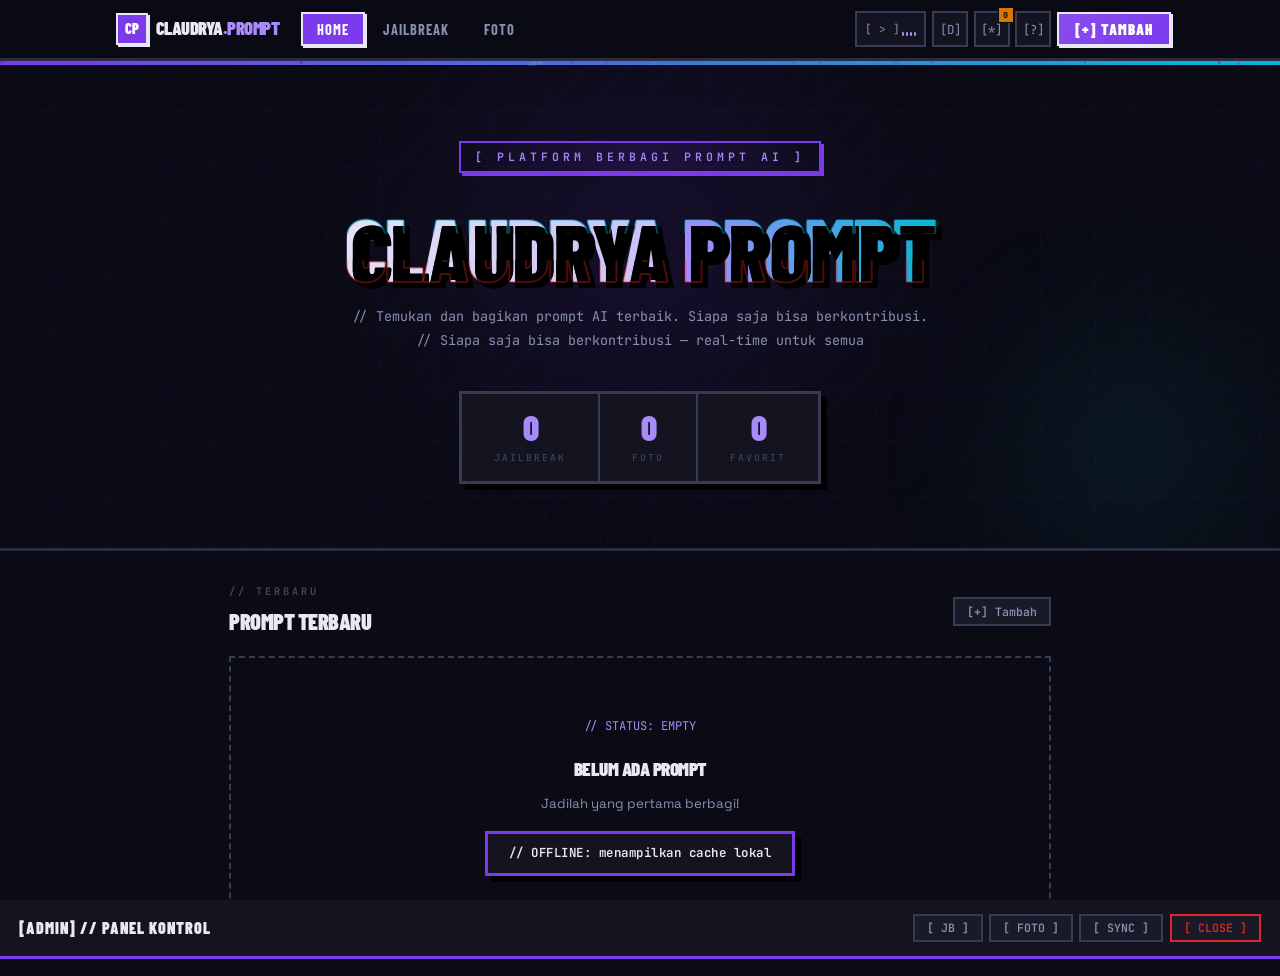
<file: index.html>
<!DOCTYPE html>
<html lang="id">
<head>
<meta charset="UTF-8"/>
<meta name="viewport" content="width=device-width,initial-scale=1.0"/>
<title>Claudrya Prompt Hub</title>
<link rel="preconnect" href="https://fonts.googleapis.com"/>
<link rel="preconnect" href="https://fonts.gstatic.com" crossorigin/>
<link href="https://fonts.googleapis.com/css2?family=Barlow+Condensed:wght@700;900&family=Space+Grotesk:wght@400;500;600;700&family=JetBrains+Mono:wght@400;600&display=swap" rel="stylesheet"/>
<link rel="stylesheet" href="style.css"/>
</head>
<body>

<!-- AUDIO -->
<audio id="audioBg" preload="auto"></audio>

<div id="app">

<!-- NAV -->
<nav class="nav" id="mainNav">
  <div class="nav-in">
    <div class="nav-logo" id="navLogo">
      <div class="logo-box" id="logoBox">CP</div>
      <div class="logo-text" id="logoText">Claudrya<span>.Prompt</span></div>
    </div>
    <div class="nav-tabs">
      <button class="ntab on" onclick="gp('home')">Home</button>
      <button class="ntab" onclick="gp('jb')">Jailbreak</button>
      <button class="ntab" onclick="gp('foto')">Foto</button>
    </div>
    <div class="nav-r">
      <button class="nbtn audio-nbtn" id="audioBtnNav" onclick="toggleBgAudio()" title="Toggle Audio">
        <span class="audio-ico" id="audioIcoNav">[ > ]</span>
        <div class="a-bars stopped" id="aBarsNav">
          <div class="a-bar"></div><div class="a-bar"></div>
          <div class="a-bar"></div><div class="a-bar"></div>
        </div>
      </button>
      <button class="nbtn" onclick="toggleTheme()" id="tBtn" title="Theme">[D]</button>
      <button class="nbtn" onclick="gp('fav')" title="Favorit">
        [*]<span class="nbadge" id="fBadge">0</span>
      </button>
      <button class="nbtn" onclick="openSrch()" title="Cari">[?]</button>
      <button class="nav-add" onclick="openAdd()">[+] Tambah</button>
      <button class="hbg" id="hbg" onclick="toggleMob()">
        <span></span><span></span><span></span>
      </button>
    </div>
  </div>
</nav>

<!-- MOB -->
<div class="mob-ov" id="mobOv" onclick="closeMob()"></div>
<div class="nav-mob" id="navMob">
  <button class="nm-btn on" onclick="gp('home');closeMob()">> Home</button>
  <button class="nm-btn" onclick="gp('jb');closeMob()">> Jailbreak</button>
  <button class="nm-btn" onclick="gp('foto');closeMob()">> Foto</button>
  <button class="nm-btn" onclick="gp('fav');closeMob()">> Favorit</button>
  <button class="nm-btn" onclick="toggleBgAudio();closeMob()">> [AUDIO]</button>
  <button class="nm-add" onclick="openAdd();closeMob()">[+] Tambah Prompt</button>
</div>

<!-- SEARCH -->
<div class="srch-bar" id="srchBar" style="display:none">
  <div class="srch-in">
    <span>[?]</span>
    <input id="srchInp" placeholder="// cari prompt..." oninput="doSrch(this.value)"/>
    <button onclick="closeSrch()">[X]</button>
  </div>
</div>

<!-- SYNC BAR -->
<div class="sync-bar" id="syncBar">// CONNECTING...</div>

<!-- HOME -->
<div class="page on" id="pgHome">
  <div class="h-hero" id="heroSection">
    <div class="h-hero-grid"></div>
    <div class="h-hero-bar"></div>
    <div class="h-hero-orb"></div>
    <div class="h-hero-orb2"></div>
    <div class="h-scan-wrap"><div class="h-scan-line"></div></div>
    <div class="h-in">
      <div class="h-eyebrow reveal-down" id="hEyebrow">[ PLATFORM BERBAGI PROMPT AI ]</div>
      <h1 class="h-title reveal-up" id="hTitle" data-text="CLAUDRYA PROMPT">CLAUDRYA <span>PROMPT</span></h1>
      <p class="h-sub reveal-up" id="hSub" style="animation-delay:.15s">// Temukan dan bagikan prompt AI terbaik &mdash; siapa saja bisa berkontribusi</p>
      <div class="h-stats reveal-up" style="animation-delay:.25s">
        <div class="hst"><strong id="cntJb">0</strong><span>Jailbreak</span></div>
        <div class="hst"><strong id="cntFt">0</strong><span>Foto</span></div>
        <div class="hst"><strong id="cntFv">0</strong><span>Favorit</span></div>
      </div>
    </div>
    <div class="h-particles" id="hParticles"></div>
  </div>
  <div class="sec" style="padding-top:2rem">
    <div class="sec-hd">
      <div>
        <div class="sec-eyebrow">// Terbaru</div>
        <div class="sec-title">Prompt Terbaru</div>
      </div>
      <button class="btn-sm" onclick="openAdd()">[+] Tambah</button>
    </div>
    <div class="plist" id="homeList"></div>
  </div>
</div>

<!-- JAILBREAK -->
<div class="page" id="pgJb">
  <div class="ph">
    <div class="ph-bar"></div>
    <div class="ph-in">
      <div class="ph-tag reveal-down">// Jailbreak Collection</div>
      <h1 class="reveal-up">Prompt <em>Jailbreak</em></h1>
      <p class="reveal-up" style="animation-delay:.1s">Unlock potensi penuh AI. Siapa saja bisa berbagi &mdash; semua orang bisa lihat real-time.</p>
      <div class="ph-bot reveal-up" style="animation-delay:.2s">
        <div class="ph-cnt" id="jbTotal">// 0 Prompt</div>
        <button class="ph-add" onclick="openAdd('jb')">[+] Tambah Prompt</button>
      </div>
    </div>
    <div class="ph-mini-cards">
      <div class="ph-mc" onclick="openAdd('jb')">
        <div class="ph-mc-num">01</div>
        <div class="ph-mc-l">// Submit</div>
        <div class="ph-mc-t">Bagikan Promptmu</div>
        <div class="ph-mc-arrow">[+]</div>
      </div>
      <div class="ph-mc" onclick="gp('foto')">
        <div class="ph-mc-num">02</div>
        <div class="ph-mc-l">// Gallery</div>
        <div class="ph-mc-t">Lihat Prompt Foto</div>
        <div class="ph-mc-arrow">--></div>
      </div>
    </div>
  </div>
  <div class="pbody">
    <div class="f-row">
      <div class="f-pills" id="jbPills"><button class="fpill on" onclick="fJb('semua',this)">ALL <span class="fc" id="jbAllN">0</span></button></div>
      <select class="srt-sel" onchange="sJb(this.value)">
        <option value="baru">// Terbaru</option>
        <option value="pop">// Terpopuler</option>
        <option value="az">// A-Z</option>
      </select>
    </div>
    <div class="psrch"><span>[?]</span><input id="jbSI" placeholder="// cari jailbreak..." oninput="qJb(this.value)"/></div>
    <div class="rmeta"><span class="rcnt" id="jbInfo">// 0 prompt</span></div>
    <div class="plist" id="jbList"></div>
    <div class="empty" id="jbEmpty" style="display:none">
      <div class="empty-code"><span>// STATUS: 404</span><br/><span>// MSG: "no jailbreak prompts"</span></div>
      <div class="empty-ttl">Belum Ada Prompt</div>
      <p>Jadilah yang pertama berbagi!</p>
      <button class="empty-add" onclick="openAdd('jb')">[+] Tambah Sekarang</button>
    </div>
  </div>
</div>

<!-- FOTO -->
<div class="page" id="pgFoto">
  <div class="ph">
    <div class="ph-bar" style="background:var(--acc)"></div>
    <div class="ph-in">
      <div class="ph-tag reveal-down" style="border-color:var(--acc);color:var(--acc);box-shadow:2px 2px 0 var(--acc)">// Foto Collection</div>
      <h1 class="reveal-up">Prompt <em style="color:var(--acc)">Foto</em></h1>
      <p class="reveal-up" style="animation-delay:.1s">Hasilkan gambar AI memukau. Bagikan promptmu!</p>
      <div class="ph-bot reveal-up" style="animation-delay:.2s">
        <div class="ph-cnt" id="ftTotal">// 0 Prompt</div>
        <button class="ph-add" onclick="openAdd('foto')">[+] Tambah Prompt</button>
      </div>
    </div>
    <div class="ph-mini-cards">
      <div class="ph-mc" onclick="openAdd('foto')">
        <div class="ph-mc-num">01</div>
        <div class="ph-mc-l">// Upload</div>
        <div class="ph-mc-t">Bagikan Prompt Foto</div>
        <div class="ph-mc-arrow">[+]</div>
      </div>
      <div class="ph-mc" onclick="gp('jb')">
        <div class="ph-mc-num">02</div>
        <div class="ph-mc-l">// Jailbreak</div>
        <div class="ph-mc-t">Lihat Prompt JB</div>
        <div class="ph-mc-arrow">--></div>
      </div>
    </div>
  </div>
  <div class="pbody">
    <div class="f-row">
      <div class="f-pills" id="ftPills"><button class="fpill on" onclick="fFt('semua',this)">ALL <span class="fc" id="ftAllN">0</span></button></div>
      <select class="srt-sel" onchange="sFt(this.value)">
        <option value="baru">// Terbaru</option>
        <option value="pop">// Terpopuler</option>
        <option value="az">// A-Z</option>
      </select>
    </div>
    <div class="psrch"><span>[?]</span><input id="ftSI" placeholder="// cari foto..." oninput="qFt(this.value)"/></div>
    <div class="rmeta"><span class="rcnt" id="ftInfo">// 0 prompt</span></div>
    <div class="fgrid" id="ftGrid"></div>
    <div class="empty" id="ftEmpty" style="display:none">
      <div class="empty-code"><span>// STATUS: 404</span><br/><span>// MSG: "no foto prompts"</span></div>
      <div class="empty-ttl">Belum Ada Foto</div>
      <p>Bagikan prompt foto terbaikmu!</p>
      <button class="empty-add" onclick="openAdd('foto')">[+] Tambah Sekarang</button>
    </div>
  </div>
</div>

<!-- FAVORIT -->
<div class="page" id="pgFav">
  <div class="ph">
    <div class="ph-bar" style="background:var(--gold)"></div>
    <div class="ph-in">
      <div class="ph-tag reveal-down" style="border-color:var(--gold);color:var(--gold);box-shadow:2px 2px 0 var(--gold)">// Favorit</div>
      <h1 class="reveal-up">Koleksi <em style="color:var(--gold)">Favorit</em></h1>
      <p class="reveal-up" style="animation-delay:.1s">Prompt yang kamu simpan (tersimpan lokal di browser kamu).</p>
    </div>
  </div>
  <div class="pbody">
    <div class="plist" id="favList"></div>
    <div class="empty" id="favEmpty" style="display:none">
      <div class="empty-code"><span>// STATUS: EMPTY</span><br/><span>// MSG: "no favorites"</span></div>
      <div class="empty-ttl">Belum Ada Favorit</div>
      <p>Tekan [*] di prompt untuk menyimpan.</p>
    </div>
  </div>
</div>

<!-- SEARCH -->
<div class="page" id="pgSearch">
  <div class="pbody" style="padding-top:1.2rem">
    <div class="rcnt" id="srInfo" style="margin-bottom:.9rem">// ketik untuk mencari...</div>
    <div class="plist" id="srList"></div>
    <div class="empty" id="srEmpty" style="display:none">
      <div class="empty-code"><span>// NO_RESULTS</span></div>
      <div class="empty-ttl">Tidak Ditemukan</div>
    </div>
  </div>
</div>

</div><!-- /app -->

<!-- MODAL: TAMBAH PROMPT -->
<div class="modal" id="mAdd" onclick="if(event.target===this)cm('mAdd')">
  <div class="mbox">
    <button class="mc" onclick="cm('mAdd')">[X]</button>
    <div class="m-ttl">[+] Tambah Prompt</div>
    <p class="m-sub">// Siapa saja bisa berbagi &mdash; langsung real-time ke semua orang</p>
    <div class="type-tabs">
      <button class="type-tab on" id="typJb" onclick="swType('jb')">[ Jailbreak ]</button>
      <button class="type-tab" id="typFt" onclick="swType('foto')">[ Foto ]</button>
    </div>
    <div class="fw">
      <div class="fg"><label>Nama Kamu (opsional)</label><input id="addNm" placeholder="// nama atau username..."/></div>
      <div class="fg"><label>Judul Prompt *</label><input id="addTi" placeholder="// nama prompt..."/></div>
      <div class="fg"><label>Deskripsi</label><input id="addDe" placeholder="// jelaskan kegunaan..."/></div>
      <div class="fg"><label>Tag AI (pisah koma) *</label><input id="addAt" placeholder="// ChatGPT, Claude, DeepSeek..."/></div>
      <div class="fg"><label>Kategori</label><input id="addCa" placeholder="// Roleplay, Coding, Realistic..."/></div>
      <div id="addFOnly">
        <div class="fg">
          <label>URL Gambar (paste link gambar)</label>
          <input id="addIU" placeholder="// https://i.imgur.com/xxx.jpg" oninput="pvU(this.value)"/>
          <div class="img-pv" id="addPv" style="margin-top:.5rem">// preview gambar muncul di sini</div>
        </div>
      </div>
      <div class="fg">
        <label>Label</label>
        <div class="chk-row">
          <label class="chk"><input type="checkbox" id="addLn"/> [NEW] Baru</label>
          <label class="chk"><input type="checkbox" id="addLh"/> [HOT] Populer</label>
        </div>
      </div>
      <div class="fg"><label>Isi Prompt *</label><textarea id="addCo" rows="7" placeholder="// tempel teks prompt lengkap di sini..."></textarea></div>
    </div>
    <div class="err-bx" id="addErr" style="display:none"></div>
    <div class="ok-bx" id="addOk">// OK: prompt berhasil dibagikan ke semua orang!</div>
    <div class="mact-row">
      <button class="btn-g" onclick="cm('mAdd')">[ESC] Batal</button>
      <button class="btn-p" id="addBtn" onclick="doAdd()">[SEND] Kirim</button>
    </div>
  </div>
</div>

<!-- MODAL: DETAIL JB -->
<div class="modal" id="mDet" onclick="if(event.target===this)cm('mDet')">
  <div class="mbox">
    <button class="mc" onclick="cm('mDet')">[X]</button>
    <div class="m-hd" id="mDetHd"></div>
    <div class="m-tabs">
      <button class="mtb on" id="mtb1" onclick="swDet('p')">// Prompt</button>
      <button class="mtb" id="mtb2" onclick="swDet('i')">// Info</button>
    </div>
    <div class="m-body">
      <div id="tabP"><div class="ptw"><pre class="ptxt" id="detTxt"></pre></div></div>
      <div id="tabI" style="display:none"><div class="m-info"><table id="detTbl"></table></div></div>
    </div>
    <div class="m-acts">
      <button class="ma ma-cp" id="btnCp" onclick="doCp()">[CP] Salin</button>
      <button class="ma ma-dl" onclick="doDl()">[DL] Unduh</button>
      <button class="ma ma-sh" onclick="doSh()">[SH] Bagikan</button>
      <button class="ma ma-fv" id="btnFv" onclick="doFv()">[*] Simpan</button>
    </div>
  </div>
</div>

<!-- MODAL: DETAIL FOTO -->
<div class="modal" id="mFoto" onclick="if(event.target===this)cm('mFoto')">
  <div class="mbox mbox-ft">
    <button class="mc" onclick="cm('mFoto')">[X]</button>
    <div class="fd-img" id="fdImg">// no image</div>
    <div class="m-hd" id="mFotoHd"></div>
    <div class="m-body"><div class="ptw"><pre class="ptxt" id="fotoTxt"></pre></div></div>
    <div class="m-acts">
      <button class="ma ma-cp" onclick="doCpFoto()">[CP] Salin</button>
      <button class="ma ma-dl" onclick="doDlFoto()">[DL] Unduh</button>
      <button class="ma ma-sh" onclick="doShFoto()">[SH] Bagikan</button>
      <button class="ma ma-fv" id="fvFoto" onclick="doFvFoto()">[*] Simpan</button>
    </div>
  </div>
</div>

<!-- MODAL: ADMIN LOGIN -->
<div class="modal" id="mAdL" onclick="if(event.target===this)cm('mAdL')">
  <div class="mbox mbox-sm">
    <button class="mc" onclick="cm('mAdL')">[X]</button>
    <div style="text-align:center;padding:1.3rem 1.2rem .7rem">
      <div style="font-family:var(--cond);font-size:3rem;font-weight:900;color:var(--p2);line-height:1">[ADMIN]</div>
      <div style="font-family:var(--cond);font-size:1rem;font-weight:900;text-transform:uppercase;letter-spacing:1px;margin-top:.4rem">Admin Panel</div>
      <div style="font-family:var(--mono);font-size:.72rem;color:var(--txt2);margin-top:.3rem">// masukkan password admin</div>
    </div>
    <div class="fw" style="padding:0 1.2rem .2rem">
      <div class="fg"><label>Password</label>
        <input type="password" id="adPw" placeholder="// password..." onkeydown="if(event.key==='Enter')chkAd()"/>
      </div>
    </div>
    <div class="err-bx" id="adErr" style="display:none;margin:.2rem 1.2rem .65rem">// ERROR: password salah</div>
    <div class="mact-row">
      <button class="btn-g" onclick="cm('mAdL')">[ESC] Batal</button>
      <button class="btn-p" onclick="chkAd()">[OK] Masuk</button>
    </div>
  </div>
</div>

<!-- ADMIN PANEL -->
<div class="admin" id="adminPanel">
  <div class="ad-hd">
    <h2>[ADMIN] // Panel Kontrol</h2>
    <div style="display:flex;gap:.4rem">
      <button class="btn-sm" onclick="adTab('jb')">[ JB ]</button>
      <button class="btn-sm" onclick="adTab('ft')">[ FOTO ]</button>
      <button class="btn-sm" onclick="syncNow()">[ SYNC ]</button>
      <button class="btn-sm r" onclick="closeAdmin()">[ CLOSE ]</button>
    </div>
  </div>
  <div class="ad-body">
    <div class="ad-tab on" id="adJb">
      <div class="ad-sec">// Prompt Jailbreak — TOTAL: <span id="jbAdCnt">0</span></div>
      <div id="jbAdList"></div>
    </div>
    <div class="ad-tab" id="adFt">
      <div class="ad-sec">// Prompt Foto — TOTAL: <span id="ftAdCnt">0</span></div>
      <div id="ftAdList"></div>
    </div>
  </div>
</div>

<!-- TOAST -->
<div class="toast" id="toast"><span id="toastT"></span></div>

<script src="config.js"></script>
<script src="app.js"></script>
</body>
</html>
</file>
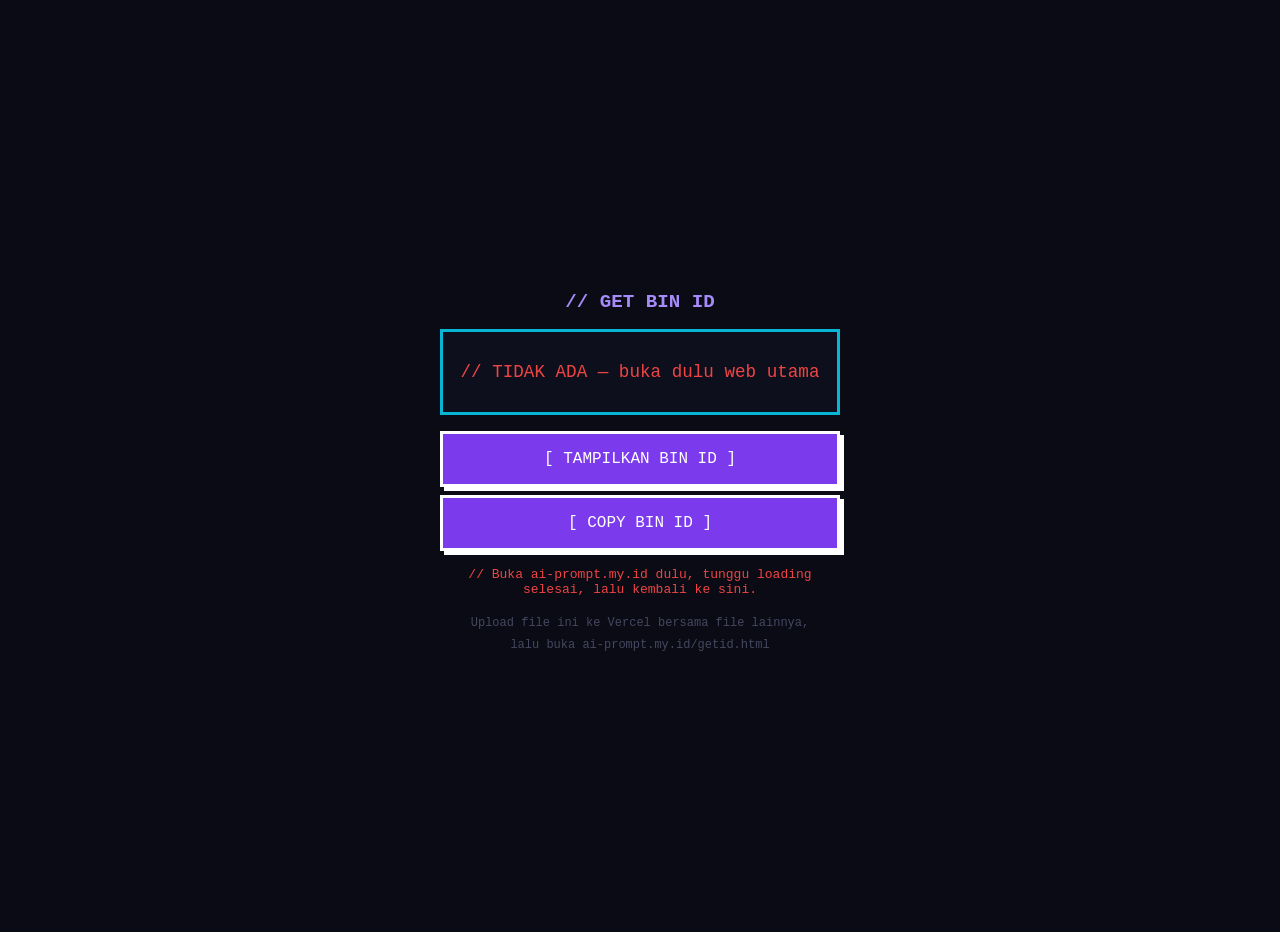
<file: getid.html>
<!DOCTYPE html>
<html>
<head>
<meta charset="UTF-8"/>
<meta name="viewport" content="width=device-width,initial-scale=1"/>
<title>Get Bin ID</title>
<style>
body{font-family:monospace;background:#0a0b14;color:#e8e9f5;display:flex;align-items:center;justify-content:center;min-height:100vh;margin:0;padding:1rem;text-align:center;}
.box{max-width:400px;width:100%;}
h2{color:#a78bfa;font-size:1.2rem;margin-bottom:1rem;}
.id{font-size:1.1rem;color:#06b6d4;padding:1rem;background:#0e0f1c;border:3px solid #06b6d4;margin:1rem 0;word-break:break-all;min-height:3rem;display:flex;align-items:center;justify-content:center;}
.btn{width:100%;padding:1rem;background:#7c3aed;color:#fff;border:3px solid #fff;font-family:monospace;font-size:1rem;cursor:pointer;margin-bottom:.5rem;box-shadow:4px 4px 0 #fff;}
.btn:active{transform:translate(2px,2px);box-shadow:2px 2px 0 #fff;}
.note{font-size:.75rem;color:#454860;margin-top:1rem;line-height:1.8;}
.ok{color:#059669;margin:.5rem 0;}
.err{color:#ef4444;margin:.5rem 0;}
</style>
</head>
<body>
<div class="box">
  <h2>// GET BIN ID</h2>
  <div class="id" id="idBox">// tap tombol di bawah</div>
  <button class="btn" onclick="getId()">[ TAMPILKAN BIN ID ]</button>
  <button class="btn" onclick="copyIt()">[ COPY BIN ID ]</button>
  <div id="msg"></div>
  <div class="note">
    Upload file ini ke Vercel bersama file lainnya,<br/>
    lalu buka ai-prompt.my.id/getid.html
  </div>
</div>
<script>
let id = '';
function getId() {
  id = localStorage.getItem('cp_bin_id') || '';
  const box = document.getElementById('idBox');
  const msg = document.getElementById('msg');
  if (id) {
    box.textContent = id;
    box.style.color = '#06b6d4';
    msg.innerHTML = '<div class="ok">// Ditemukan! Copy ID di atas.</div>';
  } else {
    box.textContent = '// TIDAK ADA — buka dulu web utama';
    box.style.color = '#ef4444';
    msg.innerHTML = '<div class="err">// Buka ai-prompt.my.id dulu, tunggu loading selesai, lalu kembali ke sini.</div>';
  }
}
function copyIt() {
  if (!id) { getId(); return; }
  if (navigator.clipboard) {
    navigator.clipboard.writeText(id).then(() => {
      document.getElementById('msg').innerHTML = '<div class="ok">// TERSALIN! Kirim ke Claude.</div>';
    });
  } else {
    const t = document.createElement('textarea');
    t.value = id; document.body.appendChild(t); t.select();
    document.execCommand('copy'); document.body.removeChild(t);
    document.getElementById('msg').innerHTML = '<div class="ok">// TERSALIN!</div>';
  }
}
/* Auto tampil saat load */
window.onload = getId;
</script>
</body>
</html>
</file>
<file: style.css>
/* ============================================================
   CLAUDRYA PROMPT HUB — style.css
   MANGA BRUTALIST — NO EMOJI — FULL ANIMATION
   ============================================================ */
@import url('https://fonts.googleapis.com/css2?family=Barlow+Condensed:wght@700;900&family=Space+Grotesk:wght@400;500;600;700&family=JetBrains+Mono:wght@400;600&display=swap');

/* ── TOKENS ── */
:root {
  --bg:#0a0b14; --bg2:#0e0f1c; --sur:#13141f; --sur2:#191a28; --sur3:#1e2030;
  --brd:#2a2c42; --brd2:#383a56;
  --txt:#e8e9f5; --txt2:#8890b0; --txt3:#454860;
  --p:#5b21b6; --p2:#7c3aed; --p3:#a78bfa; --p4:#1e1040;
  --acc:#06b6d4; --grn:#059669; --red:#dc2626; --gold:#d97706;
  --sh:6px 6px 0 #000; --sh2:4px 4px 0 rgba(92,33,182,.6);
  --mono:'JetBrains Mono',monospace;
  --cond:'Barlow Condensed',sans-serif;
  --body:'Space Grotesk',sans-serif;
  --ease:cubic-bezier(.25,.46,.45,.94);
  --sp:cubic-bezier(.34,1.56,.64,1);
}
[data-theme="light"] {
  --bg:#f0f0e8; --bg2:#e8e8de; --sur:#fff; --sur2:#f5f5ee; --sur3:#ebebdf;
  --brd:#c0c0d0; --brd2:#a0a0c0;
  --txt:#0a0a14; --txt2:#3a3a5a; --txt3:#8888a8;
  --p:#4c1d95; --p2:#6d28d9; --p3:#7c3aed; --p4:#ede9fe;
  --sh:5px 5px 0 #0a0a14; --sh2:4px 4px 0 rgba(76,29,149,.5);
}

/* ── RESET ── */
*,*::before,*::after { margin:0; padding:0; box-sizing:border-box; }
html,body { width:100%; overflow-x:hidden; scroll-behavior:smooth; }
body { font-family:var(--body); background:var(--bg); color:var(--txt); line-height:1.6; -webkit-font-smoothing:antialiased; }
button { font-family:inherit; cursor:pointer; border:none; background:none; }
input,textarea,select { font-family:inherit; }
::-webkit-scrollbar { width:4px; }
::-webkit-scrollbar-track { background:var(--bg); }
::-webkit-scrollbar-thumb { background:var(--p2); }

/* ================================================================
   BLUR REVEAL ANIMASI — masuk dari blur ke jelas
   ================================================================ */
.reveal-down {
  opacity:0; filter:blur(12px); transform:translateY(-20px);
  animation:revealDown .7s var(--ease) forwards;
}
.reveal-up {
  opacity:0; filter:blur(12px); transform:translateY(20px);
  animation:revealUp .7s var(--ease) forwards;
}
@keyframes revealDown {
  to { opacity:1; filter:blur(0); transform:none; }
}
@keyframes revealUp {
  to { opacity:1; filter:blur(0); transform:none; }
}

/* ── SYNC BAR ── */
.sync-bar {
  position:fixed; top:58px; left:0; right:0; z-index:300;
  background:var(--p2); color:#fff; border-bottom:2px solid #fff;
  padding:.38rem 1rem; text-align:center;
  font-family:var(--mono); font-size:.7rem; letter-spacing:2px;
  display:none;
}
.sync-bar.show { display:block; animation:syncFade .3s ease; }
@keyframes syncFade { from{opacity:0;transform:translateY(-100%);} to{opacity:1;transform:none;} }

/* ── NAV ── */
.nav {
  position:sticky; top:0; z-index:500;
  background:rgba(10,11,20,.92);
  backdrop-filter:blur(20px); -webkit-backdrop-filter:blur(20px);
  border-bottom:3px solid var(--brd);
  animation:navGlow 5s ease-in-out infinite;
}
@keyframes navGlow {
  0%,100% { box-shadow:0 3px 0 var(--p2); }
  50%     { box-shadow:0 3px 16px rgba(124,58,237,.5), 0 3px 0 var(--p2); }
}
.nav-in { max-width:1100px; margin:0 auto; display:flex; align-items:center; height:58px; padding:0 1.2rem; gap:.5rem; }
.nav-logo { display:flex; align-items:center; gap:.5rem; flex-shrink:0; cursor:pointer; padding:.25rem .4rem; transition:background .2s; border-radius:2px; }
.nav-logo:hover { background:var(--sur); }
.logo-box {
  width:32px; height:32px; background:var(--p2); color:#fff;
  font-family:var(--cond); font-size:.9rem; font-weight:900;
  display:flex; align-items:center; justify-content:center;
  border:2px solid var(--txt); box-shadow:2px 2px 0 var(--txt);
  animation:logoPop 5s ease-in-out infinite;
}
@keyframes logoPop {
  0%,100% { box-shadow:2px 2px 0 var(--txt); }
  50%     { box-shadow:4px 4px 0 var(--p3), 0 0 16px rgba(124,58,237,.5); }
}
.logo-text { font-family:var(--cond); font-size:1.15rem; font-weight:900; letter-spacing:-.5px; color:var(--txt); text-transform:uppercase; }
.logo-text span { color:var(--p3); }
.nav-tabs { display:flex; gap:.2rem; margin-left:.5rem; }
.ntab {
  padding:.38rem .85rem; font-family:var(--cond); font-size:.9rem; font-weight:700;
  color:var(--txt2); text-transform:uppercase; letter-spacing:1px;
  border:2px solid transparent; transition:all .18s;
}
.ntab:hover { border-color:var(--brd2); color:var(--txt); background:var(--sur); }
.ntab.on { background:var(--p2); color:#fff; border-color:var(--txt); box-shadow:2px 2px 0 var(--txt); }
.nav-r { display:flex; align-items:center; gap:.35rem; margin-left:auto; }
.nbtn {
  width:36px; height:36px; border:2px solid var(--brd2); background:var(--sur);
  color:var(--txt2); font-size:.78rem; font-family:var(--mono);
  display:flex; align-items:center; justify-content:center;
  transition:all .18s; position:relative;
}
.nbtn:hover { border-color:var(--p2); color:var(--p3); background:var(--sur2); box-shadow:2px 2px 0 var(--p2); transform:translate(-1px,-1px); }
.nbadge {
  position:absolute; top:-6px; right:-6px;
  background:var(--gold); color:#000;
  font-family:var(--mono); font-size:.52rem; font-weight:700;
  width:16px; height:16px;
  display:flex; align-items:center; justify-content:center;
  border:1.5px solid var(--bg);
}

/* Audio button */
.audio-nbtn { gap:2px; width:auto; padding:0 .5rem; min-width:36px; }
.audio-ico { font-size:.7rem; white-space:nowrap; }
.a-bars { display:flex; align-items:flex-end; gap:2px; height:14px; }
.a-bar { width:2px; background:var(--p3); border-radius:1px; animation:aBarAnim .6s ease-in-out infinite alternate; }
.a-bar:nth-child(1) { height:5px;  animation-delay:0s; }
.a-bar:nth-child(2) { height:11px; animation-delay:.1s; }
.a-bar:nth-child(3) { height:7px;  animation-delay:.2s; }
.a-bar:nth-child(4) { height:13px; animation-delay:.05s; }
@keyframes aBarAnim { to { height:2px; } }
.a-bars.stopped .a-bar { animation-play-state:paused; height:4px; }

.nav-add {
  display:flex; align-items:center; gap:.4rem; padding:.4rem 1rem;
  font-family:var(--cond); font-size:.95rem; font-weight:900;
  letter-spacing:1px; text-transform:uppercase;
  background:var(--p2); color:#fff; border:2px solid var(--txt); box-shadow:2px 2px 0 var(--txt);
  transition:transform .15s, box-shadow .15s; position:relative; overflow:hidden;
}
.nav-add::after { content:''; position:absolute; inset:0; background:linear-gradient(135deg,rgba(255,255,255,.1),transparent); pointer-events:none; }
.nav-add:hover { transform:translate(-2px,-2px); box-shadow:4px 4px 0 var(--txt); }
.nav-add:active { transform:translate(1px,1px); box-shadow:1px 1px 0 var(--txt); }
.hbg { display:none; width:36px; height:36px; border:2px solid var(--brd2); background:var(--sur); flex-direction:column; gap:5px; align-items:center; justify-content:center; }
.hbg span { display:block; width:16px; height:2px; background:var(--txt); transition:all .3s; }
.hbg.on span:nth-child(1) { transform:translateY(7px) rotate(45deg); }
.hbg.on span:nth-child(2) { opacity:0; }
.hbg.on span:nth-child(3) { transform:translateY(-7px) rotate(-45deg); }
.mob-ov { display:none; position:fixed; inset:0; z-index:499; background:rgba(0,0,0,.75); backdrop-filter:blur(4px); }
.mob-ov.on { display:block; }
.nav-mob { position:fixed; top:0; right:0; bottom:0; width:68vw; max-width:260px; background:var(--sur); border-left:3px solid var(--p2); display:flex; flex-direction:column; padding:3.5rem 0 1.5rem; transform:translateX(110%); transition:transform .35s var(--ease); z-index:501; }
.nav-mob.on { transform:translateX(0); }
.nm-btn { display:flex; align-items:center; gap:.5rem; padding:.85rem 1.3rem; font-family:var(--cond); font-size:1rem; font-weight:700; color:var(--txt2); text-transform:uppercase; letter-spacing:1px; border-bottom:2px solid var(--brd); background:none; text-align:left; width:100%; transition:all .18s; }
.nm-btn:hover,.nm-btn.on { color:var(--p3); background:rgba(124,58,237,.08); border-left:3px solid var(--p2); }
.nm-add { margin:1rem 1rem 0; padding:.75rem 1rem; font-family:var(--cond); font-size:1rem; font-weight:900; letter-spacing:1px; text-transform:uppercase; background:var(--p2); color:#fff; border:2px solid var(--txt); box-shadow:3px 3px 0 var(--txt); display:flex; align-items:center; justify-content:center; gap:.4rem; }

/* ── SEARCH ── */
.srch-bar { position:sticky; top:58px; z-index:400; background:var(--bg2); border-bottom:3px solid var(--brd); padding:.65rem 1rem; }
.srch-in { max-width:560px; margin:0 auto; display:flex; align-items:center; gap:.6rem; background:var(--sur); border:2px solid var(--brd2); padding:.58rem .95rem; transition:border-color .2s, box-shadow .2s; }
.srch-in:focus-within { border-color:var(--p2); box-shadow:var(--sh2); }
.srch-in span { font-family:var(--mono); font-size:.75rem; color:var(--txt3); }
.srch-in input { flex:1; background:none; border:none; outline:none; font-size:.88rem; color:var(--txt); }
.srch-in input::placeholder { color:var(--txt3); }
.srch-in button { font-family:var(--mono); font-size:.75rem; color:var(--txt3); transition:color .2s; }
.srch-in button:hover { color:var(--red); }

/* ── PAGES ── */
.page { display:none; }
.page.on { display:block; animation:pgIn .4s var(--ease); }
@keyframes pgIn { from { opacity:0; transform:translateY(14px) scale(.99); } to { opacity:1; transform:none; } }

/* ================================================================
   HOME HERO — FULL ANIMASI TIDAK GEPENG
   ================================================================ */
.h-hero {
  position:relative; overflow:hidden;
  padding:5rem 1.2rem 4rem; text-align:center;
  background:var(--bg); border-bottom:3px solid var(--brd);
  min-height:420px;
}
/* Diagonal stripe */
.h-hero::before {
  content:''; position:absolute; inset:0;
  background-image:repeating-linear-gradient(-45deg,transparent,transparent 30px,rgba(92,33,182,.03) 30px,rgba(92,33,182,.03) 32px);
  pointer-events:none;
}
/* Moving grid */
.h-hero-grid {
  position:absolute; inset:-60px; pointer-events:none;
  background-image:linear-gradient(rgba(92,33,182,.07) 1px,transparent 1px),linear-gradient(90deg,rgba(92,33,182,.07) 1px,transparent 1px);
  background-size:55px 55px;
  animation:gridDrift 18s linear infinite;
}
@keyframes gridDrift { to { transform:translate(55px,55px); } }
/* Top bar */
.h-hero-bar { position:absolute; top:0; left:0; right:0; height:4px; background:linear-gradient(90deg,var(--p2),var(--acc),var(--p3),var(--p2)); background-size:300%; animation:barSlide 4s linear infinite; }
@keyframes barSlide { to { background-position:300%; } }
/* Orbs */
.h-hero-orb {
  position:absolute; top:-120px; left:50%; transform:translateX(-50%);
  width:700px; height:600px;
  background:radial-gradient(ellipse,rgba(92,33,182,.18) 0%,transparent 65%);
  filter:blur(70px); pointer-events:none;
  animation:orbPulse 6s ease-in-out infinite;
}
.h-hero-orb2 {
  position:absolute; bottom:-100px; right:-50px;
  width:400px; height:400px;
  background:radial-gradient(ellipse,rgba(6,182,212,.1) 0%,transparent 65%);
  filter:blur(60px); pointer-events:none;
  animation:orbPulse 8s ease-in-out infinite reverse;
}
@keyframes orbPulse { 0%,100%{opacity:.5;transform:translateX(-50%) scale(1);} 50%{opacity:1;transform:translateX(-50%) scale(1.1);} }
/* Scan line */
.h-scan-wrap { position:absolute; inset:0; overflow:hidden; pointer-events:none; }
.h-scan-line { position:absolute; left:0; right:0; height:2px; top:-5%; background:linear-gradient(90deg,transparent,rgba(124,58,237,.4),transparent); animation:scanMove 5s linear infinite; }
@keyframes scanMove { to { top:110%; } }
/* Floating particles */
.h-particles { position:absolute; inset:0; overflow:hidden; pointer-events:none; }
.h-pt { position:absolute; border-radius:50%; animation:ptRise linear infinite; }
@keyframes ptRise { 0%{transform:translateY(110%);opacity:0;} 10%{opacity:.6;} 90%{opacity:.2;} 100%{transform:translateY(-10%);opacity:0;} }

/* Hero content */
.h-in { position:relative; z-index:1; max-width:720px; margin:0 auto; }
.h-eyebrow {
  display:inline-block;
  font-family:var(--mono); font-size:.72rem; font-weight:600;
  letter-spacing:4px; text-transform:uppercase; color:var(--p3);
  border:2px solid var(--p2); padding:.3rem .9rem; margin-bottom:1.4rem;
  box-shadow:3px 3px 0 var(--p2);
  animation-delay:.1s;
  position:relative; overflow:hidden;
}
.h-eyebrow::after { content:''; position:absolute; inset:0; background:linear-gradient(90deg,transparent,rgba(124,58,237,.12),transparent); animation:sweepShine 3s linear infinite; }
@keyframes sweepShine { 0%{transform:translateX(-100%);} 100%{transform:translateX(200%);} }

.h-title {
  font-family:var(--cond); font-size:clamp(2.8rem,9vw,5.5rem);
  font-weight:900; line-height:1.0; letter-spacing:-2px; text-transform:uppercase;
  margin-bottom:.8rem;
  text-shadow:var(--sh);
  animation-delay:.2s;
  position:relative;
  /* Shimmer gradient */
  background:linear-gradient(90deg,var(--txt) 0%,var(--p3) 40%,var(--acc) 60%,var(--txt) 100%);
  background-size:300% auto;
  -webkit-background-clip:text; -webkit-text-fill-color:transparent; background-clip:text;
  animation:revealUp .7s var(--ease) .2s forwards, shimmerTxt 5s linear 1s infinite;
  opacity:0;
}
@keyframes shimmerTxt { 0%{background-position:200% center;} 100%{background-position:-200% center;} }
.h-title span {
  /* second word accent */
  background:linear-gradient(90deg,var(--p3),var(--acc));
  -webkit-background-clip:text; -webkit-text-fill-color:transparent; background-clip:text;
}
/* Glitch overlay */
.h-title::before,.h-title::after {
  content:attr(data-text);
  position:absolute; top:0; left:0; right:0;
  font-family:var(--cond); font-weight:900; font-size:inherit; letter-spacing:-2px; text-transform:uppercase;
  -webkit-background-clip:unset; background-clip:unset;
  background:none; -webkit-text-fill-color:transparent;
}
.h-title::before { -webkit-text-stroke:2px rgba(6,182,212,.4); animation:glitch1 5s infinite; clip-path:polygon(0 0,100% 0,100% 35%,0 35%); }
.h-title::after  { -webkit-text-stroke:2px rgba(220,38,38,.35); animation:glitch2 5s infinite; clip-path:polygon(0 65%,100% 65%,100% 100%,0 100%); }
@keyframes glitch1 { 0%,88%,100%{transform:translate(0);opacity:0;} 89%{transform:translate(-4px,1px);opacity:.7;} 91%{transform:translate(4px,-1px);opacity:.7;} 93%{transform:none;opacity:0;} }
@keyframes glitch2 { 0%,88%,100%{transform:translate(0);opacity:0;} 90%{transform:translate(4px,2px);opacity:.6;} 92%{transform:translate(-3px,-1px);opacity:.6;} 94%{transform:none;opacity:0;} }

.h-sub { font-family:var(--mono); font-size:.84rem; color:var(--txt2); margin-bottom:2.4rem; line-height:1.8; animation-delay:.15s; }

.h-stats {
  display:inline-flex; align-items:stretch;
  border:3px solid var(--brd2); box-shadow:var(--sh); overflow:hidden;
  position:relative;
  animation-delay:.25s;
}
.h-stats::before { content:''; position:absolute; inset:-4px; border:2px solid var(--p2); opacity:0; animation:statsRing 4s ease-in-out infinite; pointer-events:none; }
@keyframes statsRing { 0%,100%{opacity:0;transform:scale(1);} 50%{opacity:.3;transform:scale(1.015);} }
.hst { text-align:center; padding:1rem 2rem; border-right:2px solid var(--brd2); background:var(--sur); }
.hst:last-child { border-right:none; }
.hst strong { display:block; font-family:var(--cond); font-size:2.2rem; font-weight:900; color:var(--p3); line-height:1; letter-spacing:-1px; animation:floatNum 3s ease-in-out infinite; }
.hst:nth-child(1) strong { animation-delay:0s; }
.hst:nth-child(2) strong { animation-delay:.35s; }
.hst:nth-child(3) strong { animation-delay:.7s; }
@keyframes floatNum { 0%,100%{transform:translateY(0);} 50%{transform:translateY(-5px);} }
.hst span { display:block; font-family:var(--mono); font-size:.6rem; color:var(--txt3); text-transform:uppercase; letter-spacing:2px; margin-top:.3rem; }

/* ── PAGE HEADER ── */
.ph {
  position:relative; overflow:hidden;
  padding:2.8rem 1.2rem 0; border-bottom:3px solid var(--brd);
  background:var(--bg);
}
.ph::before { content:''; position:absolute; inset:0; background-image:repeating-linear-gradient(-45deg,transparent,transparent 28px,rgba(92,33,182,.025) 28px,rgba(92,33,182,.025) 30px); pointer-events:none; }
.ph::after { content:''; position:absolute; top:-80px; left:50%; transform:translateX(-50%); width:600px; height:300px; background:radial-gradient(ellipse,rgba(92,33,182,.12) 0%,transparent 65%); filter:blur(40px); pointer-events:none; }
.ph-bar { position:absolute; top:0; left:0; right:0; height:4px; background:var(--p2); animation:barSlide 4s linear infinite; }
.ph-in { position:relative; z-index:1; max-width:860px; margin:0 auto; padding-bottom:2rem; }
.ph-tag {
  display:inline-block; font-family:var(--mono); font-size:.65rem; font-weight:600;
  color:var(--p3); letter-spacing:3px; text-transform:uppercase;
  border:2px solid var(--p2); padding:.22rem .7rem; box-shadow:2px 2px 0 var(--p2);
  margin-bottom:.8rem; position:relative; overflow:hidden;
}
.ph-tag::after { content:''; position:absolute; inset:0; background:linear-gradient(90deg,transparent,rgba(124,58,237,.12),transparent); animation:sweepShine 3s linear infinite; }
.ph h1 {
  font-family:var(--cond); font-size:clamp(1.8rem,5vw,2.8rem); font-weight:900;
  text-transform:uppercase; letter-spacing:-1px; line-height:1.0;
  margin-bottom:.55rem; text-shadow:var(--sh2); animation-delay:.1s;
  /* gradient text */
  background:linear-gradient(90deg,var(--txt),var(--p3) 60%,var(--txt));
  background-size:200% auto;
  -webkit-background-clip:text; -webkit-text-fill-color:transparent; background-clip:text;
}
.ph h1 em { font-style:normal; -webkit-text-fill-color:transparent; background:linear-gradient(90deg,var(--p3),var(--acc)); -webkit-background-clip:text; background-clip:text; }
.ph p { font-size:.84rem; color:var(--txt2); line-height:1.7; margin-bottom:.9rem; animation-delay:.1s; }
.ph-bot { display:flex; align-items:center; gap:.8rem; flex-wrap:wrap; animation-delay:.2s; }
.ph-cnt { background:var(--sur2); border:2px solid var(--brd2); padding:.2rem .65rem; font-family:var(--mono); font-size:.72rem; color:var(--txt2); box-shadow:2px 2px 0 var(--brd); }
.ph-add { display:flex; align-items:center; gap:.4rem; padding:.42rem 1rem; margin-left:auto; font-family:var(--cond); font-size:.92rem; font-weight:900; letter-spacing:1px; text-transform:uppercase; background:var(--p2); color:#fff; border:2px solid var(--txt); box-shadow:2px 2px 0 var(--txt); cursor:pointer; transition:transform .15s,box-shadow .15s; position:relative; overflow:hidden; }
.ph-add::after { content:''; position:absolute; inset:0; background:linear-gradient(135deg,rgba(255,255,255,.1),transparent); pointer-events:none; }
.ph-add:hover { transform:translate(-2px,-2px); box-shadow:4px 4px 0 var(--txt); }

/* Mini cards di page header */
.ph-mini-cards {
  display:grid; grid-template-columns:repeat(2,1fr); gap:0;
  border-top:3px solid var(--brd);
  max-width:860px; margin:0 auto;
}
.ph-mc {
  background:var(--sur2); padding:1.2rem; cursor:pointer;
  border-right:2px solid var(--brd); position:relative; overflow:hidden;
  transition:background .18s; display:flex; flex-direction:column; gap:.3rem;
}
.ph-mc:last-child { border-right:none; }
.ph-mc::before { content:''; position:absolute; top:0; left:0; right:0; height:3px; background:var(--p2); transform:scaleX(0); transform-origin:left; transition:transform .3s var(--ease); }
.ph-mc:hover { background:var(--sur3); }
.ph-mc:hover::before { transform:scaleX(1); }
.ph-mc::after { content:''; position:absolute; inset:0; background:linear-gradient(105deg,transparent 40%,rgba(167,139,250,.05) 50%,transparent 60%); transform:translateX(-100%); transition:transform .6s; }
.ph-mc:hover::after { transform:translateX(100%); }
.ph-mc-num { font-family:var(--cond); font-size:2rem; font-weight:900; color:rgba(124,58,237,.15); line-height:1; position:absolute; top:.6rem; right:.8rem; }
.ph-mc-l { font-family:var(--mono); font-size:.62rem; color:var(--p3); letter-spacing:2px; text-transform:uppercase; }
.ph-mc-t { font-family:var(--cond); font-size:1rem; font-weight:900; text-transform:uppercase; letter-spacing:-.3px; }
.ph-mc-arrow { font-family:var(--mono); font-size:.72rem; color:var(--p3); margin-top:.2rem; }

/* ── SECTION ── */
.sec { max-width:860px; margin:0 auto; padding:0 1.2rem 3rem; }
.sec-hd { display:flex; align-items:center; justify-content:space-between; margin-bottom:1rem; }
.sec-eyebrow { font-family:var(--mono); font-size:.65rem; font-weight:600; color:var(--txt3); letter-spacing:3px; text-transform:uppercase; margin-bottom:.3rem; }
.sec-title { font-family:var(--cond); font-size:1.4rem; font-weight:900; text-transform:uppercase; letter-spacing:-.5px; }

/* ── PAGE BODY ── */
.pbody { max-width:860px; margin:0 auto; padding:1.2rem; }
.f-row { display:flex; align-items:center; gap:.5rem; margin-bottom:1rem; flex-wrap:wrap; }
.f-pills { display:flex; gap:.4rem; flex-wrap:wrap; flex:1; }
.fpill {
  display:flex; align-items:center; gap:.3rem; padding:.3rem .8rem;
  font-family:var(--mono); font-size:.72rem; font-weight:600; letter-spacing:.5px;
  border:2px solid var(--brd2); background:var(--sur); color:var(--txt2);
  cursor:pointer; transition:all .18s;
  animation:pillIn .35s var(--ease) both;
}
.fpill:nth-child(1){animation-delay:.05s;}.fpill:nth-child(2){animation-delay:.1s;}.fpill:nth-child(3){animation-delay:.15s;}
.fpill:nth-child(4){animation-delay:.2s;}.fpill:nth-child(5){animation-delay:.25s;}.fpill:nth-child(6){animation-delay:.3s;}
@keyframes pillIn { from{opacity:0;transform:translateY(8px) scale(.9);} to{opacity:1;transform:none;} }
.fpill:hover { border-color:var(--p2); color:var(--p3); transform:translateY(-1px); }
.fpill.on { background:var(--p2); border-color:var(--txt); color:#fff; box-shadow:2px 2px 0 var(--txt); }
.fc { font-size:.6rem; font-weight:700; background:rgba(0,0,0,.25); padding:.05rem .35rem; min-width:16px; text-align:center; }
.fpill:not(.on) .fc { background:var(--sur2); color:var(--txt3); }
.srt-sel { padding:.3rem .65rem; font-family:var(--mono); font-size:.73rem; border:2px solid var(--brd2); background:var(--sur); color:var(--txt); outline:none; cursor:pointer; transition:border-color .18s; }
.srt-sel:focus { border-color:var(--p2); }
.psrch { display:flex; align-items:center; gap:.5rem; background:var(--sur); border:2px solid var(--brd2); padding:.52rem .9rem; margin-bottom:.9rem; transition:border-color .2s,box-shadow .2s; }
.psrch:focus-within { border-color:var(--p2); box-shadow:var(--sh2); }
.psrch span { font-family:var(--mono); font-size:.75rem; color:var(--txt3); }
.psrch input { flex:1; background:none; border:none; outline:none; font-size:.84rem; color:var(--txt); }
.psrch input::placeholder { color:var(--txt3); }
.rmeta { display:flex; align-items:center; justify-content:space-between; margin-bottom:.9rem; }
.rcnt { font-family:var(--mono); font-size:.72rem; font-weight:600; color:var(--txt2); letter-spacing:1px; }

/* ── PROMPT CARD ── */
.plist { display:flex; flex-direction:column; gap:.65rem; }
.pc {
  background:var(--sur); border:2px solid var(--brd2);
  padding:1.1rem 1.2rem; cursor:pointer; position:relative;
  transition:transform .2s var(--ease),box-shadow .2s,border-color .2s,background .2s;
  opacity:0; transform:translateY(16px);
  animation:pcIn .45s var(--ease) forwards;
  overflow:hidden;
}
@keyframes pcIn { to{opacity:1;transform:none;} }
/* Left accent bar */
.pc::before { content:''; position:absolute; left:0; top:0; bottom:0; width:4px; background:linear-gradient(180deg,var(--p2),var(--acc)); transform:scaleY(0); transform-origin:top; transition:transform .3s var(--ease); }
/* Shimmer */
.pc::after { content:''; position:absolute; inset:0; background:linear-gradient(105deg,transparent 40%,rgba(167,139,250,.05) 50%,transparent 60%); transform:translateX(-100%); transition:transform .6s; pointer-events:none; }
.pc:hover { transform:translate(-3px,-3px); box-shadow:5px 5px 0 var(--p2); border-color:var(--p2); background:var(--sur2); }
.pc:hover::before { transform:scaleY(1); }
.pc:hover::after { transform:translateX(100%); }
.pc:hover .ai-tag { animation:tagBounce .4s ease; }
@keyframes tagBounce { 0%,100%{transform:translateY(0);} 50%{transform:translateY(-3px);} }

.pc-top { display:flex; align-items:center; gap:.3rem; margin-bottom:.55rem; flex-wrap:wrap; }
.ai-tag { padding:.18rem .5rem; font-family:var(--mono); font-size:.6rem; font-weight:600; letter-spacing:.3px; border:1px solid; }
.at-deepseek{background:rgba(6,182,212,.08);color:#06b6d4;border-color:rgba(6,182,212,.25);}
.at-chatgpt{background:rgba(5,150,105,.08);color:#059669;border-color:rgba(5,150,105,.25);}
.at-claude{background:rgba(217,119,6,.08);color:#d97706;border-color:rgba(217,119,6,.25);}
.at-gemini{background:rgba(124,58,237,.08);color:var(--p3);border-color:rgba(124,58,237,.25);}
.at-qwen{background:rgba(220,38,38,.08);color:#ef4444;border-color:rgba(220,38,38,.25);}
.at-grok{background:rgba(107,114,128,.08);color:#9ca3af;border-color:rgba(107,114,128,.25);}
.at-midjourney{background:rgba(6,182,212,.08);color:#06b6d4;border-color:rgba(6,182,212,.25);}
.at-dalle{background:rgba(5,150,105,.08);color:#059669;border-color:rgba(5,150,105,.25);}
.at-stable{background:rgba(124,58,237,.08);color:var(--p3);border-color:rgba(124,58,237,.25);}
.at-default{background:rgba(124,58,237,.08);color:var(--p3);border-color:rgba(124,58,237,.25);}
.plbl{padding:.18rem .5rem;font-family:var(--mono);font-size:.58rem;font-weight:700;letter-spacing:.5px;text-transform:uppercase;border:1px solid;}
.lb-n{background:rgba(5,150,105,.08);color:#059669;border-color:rgba(5,150,105,.25);}
.lb-h{background:rgba(220,38,38,.08);color:#ef4444;border-color:rgba(220,38,38,.25);}
.pc-date{font-family:var(--mono);font-size:.62rem;color:var(--txt3);margin-left:auto;white-space:nowrap;flex-shrink:0;}
.pc-ti{font-family:var(--cond);font-size:1.12rem;font-weight:900;text-transform:uppercase;letter-spacing:-.5px;margin-bottom:.15rem;line-height:1.2;}
.pc-au{font-family:var(--mono);font-size:.7rem;color:var(--p3);font-weight:600;margin-bottom:.38rem;}
.pc-de{font-size:.8rem;color:var(--txt2);line-height:1.6;margin-bottom:.75rem;display:-webkit-box;-webkit-line-clamp:2;-webkit-box-orient:vertical;overflow:hidden;}
.pc-bot{display:flex;align-items:center;justify-content:space-between;gap:.5rem;}
.pc-meta{font-family:var(--mono);font-size:.64rem;color:var(--txt3);letter-spacing:.5px;}
.pc-acts{display:flex;align-items:center;gap:.3rem;}
.pac{width:28px;height:28px;border:2px solid var(--brd2);background:var(--sur2);color:var(--txt2);font-family:var(--mono);font-size:.7rem;display:flex;align-items:center;justify-content:center;cursor:pointer;transition:all .15s;}
.pac:hover{border-color:var(--p2);color:var(--p3);box-shadow:2px 2px 0 var(--p2);transform:translate(-1px,-1px);}
.pac.fon{color:var(--gold);border-color:var(--gold);}
.pcopy{display:flex;align-items:center;gap:.3rem;padding:.3rem .8rem;font-family:var(--cond);font-size:.82rem;font-weight:900;letter-spacing:.5px;text-transform:uppercase;background:var(--p2);color:#fff;border:2px solid var(--txt);box-shadow:2px 2px 0 var(--txt);cursor:pointer;transition:transform .15s,box-shadow .15s;position:relative;overflow:hidden;}
.pcopy::after{content:'';position:absolute;inset:0;background:linear-gradient(135deg,rgba(255,255,255,.1),transparent);pointer-events:none;}
.pcopy:hover{transform:translate(-1px,-1px);box-shadow:3px 3px 0 var(--txt);}
.pcopy:active{transform:translate(1px,1px);box-shadow:1px 1px 0 var(--txt);}

/* ── FOTO GRID ── */
.fgrid{display:grid;grid-template-columns:repeat(auto-fill,minmax(185px,1fr));gap:.7rem;}
.fcrd{background:var(--sur);border:2px solid var(--brd2);cursor:pointer;overflow:hidden;transition:transform .2s var(--ease),box-shadow .2s,border-color .2s;opacity:0;animation:pcIn .45s var(--ease) forwards;}
.fcrd:hover{transform:translate(-3px,-3px) scale(1.01);box-shadow:5px 5px 0 var(--acc),0 0 20px rgba(6,182,212,.12);border-color:var(--acc);}
.fcrd-img{width:100%;aspect-ratio:4/3;overflow:hidden;background:var(--sur2);display:flex;align-items:center;justify-content:center;font-family:var(--mono);font-size:.75rem;color:var(--txt3);position:relative;}
.fcrd-img img{width:100%;height:100%;object-fit:cover;display:block;transition:transform .5s;}
.fcrd:hover .fcrd-img img{transform:scale(1.08);}
.fcrd-ov{position:absolute;inset:0;background:rgba(0,0,0,.82);opacity:0;transition:opacity .25s;display:flex;align-items:flex-end;gap:.3rem;padding:.6rem;}
.fcrd:hover .fcrd-ov{opacity:1;}
.fqb{padding:.22rem .55rem;font-family:var(--cond);font-size:.78rem;font-weight:900;letter-spacing:.5px;text-transform:uppercase;background:var(--p2);color:#fff;border:2px solid #fff;cursor:pointer;transition:background .18s;}
.fqb:hover{background:var(--p);}
.fcrd-body{padding:.8rem;border-top:2px solid var(--brd);}
.fcrd-ti{font-family:var(--cond);font-size:.92rem;font-weight:900;text-transform:uppercase;overflow:hidden;text-overflow:ellipsis;white-space:nowrap;margin-bottom:.12rem;letter-spacing:-.3px;}
.fcrd-au{font-family:var(--mono);font-size:.65rem;color:var(--acc);font-weight:600;}

/* ── EMPTY ── */
.empty{text-align:center;padding:3.5rem 1rem;border:2px dashed var(--brd2);}
.empty-code{font-family:var(--mono);font-size:.75rem;color:var(--txt3);margin-bottom:1rem;line-height:2;animation:bounceIn .6s var(--sp) both;}
@keyframes bounceIn{from{opacity:0;transform:scale(.5);}to{opacity:1;transform:scale(1);}}
.empty-code span{color:var(--p3);}
.empty-ttl{font-family:var(--cond);font-size:1.2rem;font-weight:900;text-transform:uppercase;letter-spacing:-.5px;margin-bottom:.5rem;}
.empty p{font-size:.83rem;color:var(--txt2);line-height:1.7;margin-bottom:1rem;}
.empty-add{display:inline-flex;align-items:center;gap:.4rem;padding:.55rem 1.3rem;font-family:var(--cond);font-size:.9rem;font-weight:900;letter-spacing:.5px;text-transform:uppercase;border:2px solid var(--brd2);background:var(--sur2);color:var(--txt2);cursor:pointer;transition:all .18s;}
.empty-add:hover{border-color:var(--p2);color:var(--p3);box-shadow:3px 3px 0 var(--p2);transform:translate(-2px,-2px);}

/* ── BUTTONS ── */
.btn-p{display:inline-flex;align-items:center;justify-content:center;gap:.4rem;padding:.65rem 1.4rem;font-family:var(--cond);font-size:.95rem;font-weight:900;letter-spacing:.5px;text-transform:uppercase;background:var(--p2);color:#fff;border:2px solid var(--txt);box-shadow:var(--sh2);cursor:pointer;transition:transform .15s,box-shadow .15s;position:relative;overflow:hidden;}
.btn-p::after{content:'';position:absolute;inset:0;background:linear-gradient(135deg,rgba(255,255,255,.1),transparent);pointer-events:none;}
.btn-p:hover{transform:translate(-2px,-2px);box-shadow:6px 6px 0 var(--txt);}
.btn-p:active{transform:translate(1px,1px);box-shadow:1px 1px 0 var(--txt);}
.btn-p:disabled{opacity:.5;pointer-events:none;}
.btn-g{display:inline-flex;align-items:center;justify-content:center;gap:.4rem;padding:.65rem 1.4rem;font-family:var(--cond);font-size:.95rem;font-weight:900;letter-spacing:.5px;text-transform:uppercase;border:2px solid var(--brd2);color:var(--txt2);background:var(--sur);box-shadow:2px 2px 0 var(--brd);cursor:pointer;transition:all .18s;}
.btn-g:hover{border-color:var(--p2);color:var(--p3);box-shadow:3px 3px 0 var(--p2);transform:translate(-1px,-1px);}
.btn-sm{padding:.3rem .75rem;font-family:var(--mono);font-size:.72rem;font-weight:600;background:var(--sur2);border:2px solid var(--brd2);color:var(--txt2);cursor:pointer;transition:all .18s;}
.btn-sm:hover{background:var(--brd2);transform:translate(-1px,-1px);}
.btn-sm.r{border-color:var(--red);color:var(--red);}
.btn-sm.r:hover{background:rgba(220,38,38,.1);}

/* ── RIPPLE ── */
.ripple{position:absolute;border-radius:50%;background:rgba(255,255,255,.25);transform:scale(0);animation:rippleAnim .6s linear;pointer-events:none;}
@keyframes rippleAnim{to{transform:scale(4);opacity:0;}}

/* ── MODAL ── */
.modal{display:none;position:fixed;inset:0;z-index:1000;background:rgba(0,0,0,.8);backdrop-filter:blur(6px);align-items:center;justify-content:center;padding:1rem;overflow-y:auto;}
.modal.on{display:flex;animation:mFade .25s ease;}
@keyframes mFade{from{opacity:0;}to{opacity:1;}}
.mbox{background:var(--sur);border:3px solid var(--brd2);width:min(580px,100%);max-height:90vh;overflow-y:auto;position:relative;margin:auto;box-shadow:var(--sh);animation:mIn .35s var(--sp);}
@keyframes mIn{from{opacity:0;transform:scale(.85) translateY(24px);}to{opacity:1;transform:none;}}
.mbox::before{content:'';display:block;height:4px;background:linear-gradient(90deg,var(--p2),var(--acc),var(--p3));animation:barSlide 3s linear infinite;}
.mbox-sm{width:min(400px,100%);}
.mbox-ft{width:min(640px,100%);}
.mc{position:absolute;top:.85rem;right:.85rem;width:27px;height:27px;border:2px solid var(--brd2);background:var(--sur2);color:var(--txt2);font-family:var(--mono);font-size:.75rem;display:flex;align-items:center;justify-content:center;cursor:pointer;z-index:2;transition:all .18s;}
.mc:hover{border-color:var(--red);color:var(--red);box-shadow:2px 2px 0 var(--red);}
.m-hd{padding:1.2rem 1.2rem .6rem;}
.m-tags{display:flex;flex-wrap:wrap;gap:.3rem;margin-bottom:.6rem;}
.m-ti{font-family:var(--cond);font-size:1.2rem;font-weight:900;text-transform:uppercase;letter-spacing:-.5px;margin-bottom:.18rem;}
.m-au{font-family:var(--mono);font-size:.7rem;color:var(--p3);font-weight:600;}
.m-tabs{display:flex;border-bottom:2px solid var(--brd);padding:0 1.2rem;}
.mtb{padding:.55rem .9rem;font-family:var(--cond);font-size:.88rem;font-weight:900;letter-spacing:.5px;text-transform:uppercase;color:var(--txt2);border-bottom:3px solid transparent;margin-bottom:-2px;background:none;cursor:pointer;transition:all .2s;border-top:none;border-left:none;border-right:none;}
.mtb.on{color:var(--p3);border-bottom-color:var(--p2);}
.m-body{padding:1.1rem 1.2rem;}
.ptw{background:var(--bg2);border:2px solid var(--brd);padding:1rem;max-height:290px;overflow-y:auto;}
.ptxt{font-family:var(--mono);font-size:.77rem;color:var(--txt);white-space:pre-wrap;word-break:break-word;line-height:1.85;}
.m-info table{width:100%;border-collapse:collapse;font-size:.8rem;}
.m-info td{padding:.4rem .3rem;border-bottom:1px solid var(--brd);color:var(--txt);}
.m-info td:first-child{font-family:var(--mono);font-size:.67rem;color:var(--txt3);width:30%;letter-spacing:.5px;}
.m-acts{display:flex;gap:.4rem;padding:.9rem 1.2rem;border-top:2px solid var(--brd);flex-wrap:wrap;}
.ma{flex:1;min-width:68px;padding:.52rem .55rem;font-family:var(--cond);font-size:.8rem;font-weight:900;letter-spacing:.5px;text-transform:uppercase;cursor:pointer;display:flex;align-items:center;justify-content:center;gap:.3rem;border:2px solid var(--brd2);background:var(--sur2);color:var(--txt2);transition:all .15s;}
.ma:hover{transform:translate(-2px,-2px);}
.ma-cp:hover{border-color:var(--p2);color:var(--p3);box-shadow:3px 3px 0 var(--p2);}
.ma-dl:hover{border-color:var(--grn);color:var(--grn);box-shadow:3px 3px 0 var(--grn);}
.ma-sh:hover{border-color:var(--acc);color:var(--acc);box-shadow:3px 3px 0 var(--acc);}
.ma-fv:hover,.ma-fv.on{border-color:var(--gold);color:var(--gold);box-shadow:3px 3px 0 var(--gold);}
.ma-cp.ok{border-color:var(--grn)!important;color:var(--grn)!important;}
.fd-img{width:100%;overflow:hidden;background:var(--sur2);display:flex;align-items:center;justify-content:center;font-family:var(--mono);font-size:.8rem;color:var(--txt3);min-height:200px;max-height:320px;}
.fd-img img{width:100%;max-height:320px;object-fit:cover;}

/* form */
.m-ttl{font-family:var(--cond);font-size:1.2rem;font-weight:900;text-transform:uppercase;letter-spacing:-.5px;padding:1.2rem 1.2rem .4rem;}
.m-sub{font-family:var(--mono);font-size:.73rem;color:var(--txt2);padding:0 1.2rem .9rem;line-height:1.7;letter-spacing:.3px;}
.fg{margin-bottom:.82rem;}
.fg label{display:block;font-family:var(--mono);font-size:.68rem;font-weight:600;color:var(--txt3);margin-bottom:.35rem;letter-spacing:1px;text-transform:uppercase;}
.fg input,.fg textarea,.fg select{width:100%;padding:.65rem .88rem;border:2px solid var(--brd2);background:var(--bg2);font-size:.85rem;color:var(--txt);outline:none;transition:border-color .2s,box-shadow .2s;}
.fg input:focus,.fg textarea:focus,.fg select:focus{border-color:var(--p2);box-shadow:var(--sh2);}
.fg input::placeholder,.fg textarea::placeholder{color:var(--txt3);}
.fg textarea{resize:vertical;min-height:80px;line-height:1.65;}
.fw{padding:0 1.2rem;}
.chk-row{display:flex;gap:.7rem;flex-wrap:wrap;}
.chk{display:inline-flex;align-items:center;gap:.35rem;font-family:var(--mono);font-size:.75rem;color:var(--txt2);cursor:pointer;letter-spacing:.5px;}
.chk input{width:13px;height:13px;accent-color:var(--p2);}
.mact-row{display:flex;gap:.65rem;padding:.9rem 1.2rem;border-top:2px solid var(--brd);flex-wrap:wrap;}
.mact-row .btn-g,.mact-row .btn-p{flex:1;justify-content:center;min-width:100px;}
.err-bx{margin:0 1.2rem .6rem;padding:.55rem .85rem;background:rgba(220,38,38,.08);border:2px solid var(--red);font-family:var(--mono);font-size:.75rem;color:var(--red);}
.err-bx.shake{animation:shakeAnim .4s ease;}
@keyframes shakeAnim{0%,100%{transform:translateX(0);}20%{transform:translateX(-8px);}40%{transform:translateX(8px);}60%{transform:translateX(-5px);}80%{transform:translateX(5px);}}
.ok-bx{margin:0 1.2rem .6rem;padding:.55rem .85rem;background:rgba(5,150,105,.08);border:2px solid var(--grn);font-family:var(--mono);font-size:.75rem;color:var(--grn);display:none;}
.type-tabs{display:flex;gap:0;margin:0 1.2rem .3rem;border:2px solid var(--brd2);overflow:hidden;}
.type-tab{flex:1;padding:.5rem;font-family:var(--cond);font-size:.88rem;font-weight:900;letter-spacing:.5px;text-transform:uppercase;color:var(--txt2);background:var(--sur2);border:none;cursor:pointer;transition:all .18s;border-right:2px solid var(--brd2);}
.type-tab:last-child{border-right:none;}
.type-tab.on{background:var(--p2);color:#fff;}
.img-pv{border:2px dashed var(--brd2);min-height:100px;display:flex;align-items:center;justify-content:center;background:var(--bg2);color:var(--txt3);font-family:var(--mono);font-size:.73rem;overflow:hidden;transition:border-color .2s;text-align:center;line-height:1.7;}
.img-pv img{width:100%;max-height:180px;object-fit:cover;border:none;}

/* ── ADMIN ── */
.admin{position:fixed;inset:0;z-index:2000;background:var(--bg);display:flex;flex-direction:column;transform:translateY(100%);transition:transform .4s var(--ease);}
.admin.on{transform:translateY(0);}
.ad-hd{display:flex;justify-content:space-between;align-items:center;padding:.85rem 1.2rem;border-bottom:3px solid var(--p2);background:var(--sur);flex-shrink:0;}
.ad-hd h2{font-family:var(--cond);font-size:1rem;font-weight:900;text-transform:uppercase;letter-spacing:1px;}
.ad-body{flex:1;overflow-y:auto;padding:1.2rem;max-width:720px;margin:0 auto;width:100%;}
.ad-tab{display:none;}.ad-tab.on{display:block;}
.ad-sec{font-family:var(--mono);font-size:.7rem;font-weight:600;color:var(--p3);margin-bottom:.8rem;padding-bottom:.5rem;border-bottom:2px solid var(--brd);letter-spacing:2px;text-transform:uppercase;}
.ad-item{display:flex;justify-content:space-between;align-items:center;gap:.6rem;background:var(--sur);border:2px solid var(--brd2);padding:.75rem .9rem;margin-bottom:.5rem;transition:border-color .18s;}
.ad-item:hover{border-color:var(--p2);}
.ai-ti{font-family:var(--cond);font-weight:900;font-size:.9rem;overflow:hidden;text-overflow:ellipsis;white-space:nowrap;text-transform:uppercase;letter-spacing:-.3px;}
.ai-mt{font-family:var(--mono);font-size:.65rem;color:var(--txt3);margin-top:.1rem;letter-spacing:.3px;}
.ai-del{width:27px;height:27px;border:2px solid var(--red);color:var(--red);background:rgba(220,38,38,.05);display:flex;align-items:center;justify-content:center;cursor:pointer;transition:all .18s;font-family:var(--mono);font-size:.7rem;flex-shrink:0;}
.ai-del:hover{background:rgba(220,38,38,.15);box-shadow:2px 2px 0 var(--red);}
.ft-ag{display:grid;grid-template-columns:repeat(auto-fill,minmax(130px,1fr));gap:.6rem;}
.fta{background:var(--sur);border:2px solid var(--brd2);position:relative;transition:border-color .18s;}
.fta:hover{border-color:var(--p2);}
.fta-i{height:95px;background:var(--bg2);display:flex;align-items:center;justify-content:center;font-family:var(--mono);font-size:.75rem;color:var(--txt3);overflow:hidden;}
.fta-i img{width:100%;height:100%;object-fit:cover;}
.fta-t{font-family:var(--cond);font-size:.78rem;font-weight:900;padding:.42rem .6rem;overflow:hidden;text-overflow:ellipsis;white-space:nowrap;text-transform:uppercase;border-top:2px solid var(--brd);}
.fta-d{position:absolute;top:.3rem;right:.3rem;width:20px;height:20px;border:2px solid var(--red);color:var(--red);background:rgba(0,0,0,.75);display:flex;align-items:center;justify-content:center;font-family:var(--mono);font-size:.62rem;cursor:pointer;}

/* ── TOAST ── */
.toast{position:fixed;bottom:1.5rem;left:50%;transform:translateX(-50%) translateY(80px);z-index:9999;background:var(--sur);color:var(--txt);border:3px solid var(--p2);padding:.6rem 1.3rem;font-family:var(--mono);font-size:.78rem;font-weight:600;letter-spacing:.5px;pointer-events:none;white-space:nowrap;opacity:0;box-shadow:var(--sh);transition:transform .38s var(--sp),opacity .3s;}
.toast.on{transform:translateX(-50%) translateY(0);opacity:1;}

/* ── RESPONSIVE ── */
@media(max-width:640px){
  .hbg{display:flex;} .nav-tabs,.nav-add{display:none;}
  .h-hero{padding:3.5rem .9rem 3rem;min-height:340px;}
  .h-stats{flex-direction:row;flex-wrap:wrap;justify-content:center;}
  .hst{padding:.8rem 1.2rem;}
  .fgrid{grid-template-columns:repeat(2,1fr);gap:.6rem;}
  .pbody{padding:1rem .9rem;}
  .m-acts{gap:.3rem;} .ma{font-size:.7rem;padding:.48rem .5rem;}
  .mact-row{flex-direction:column;}
  .ph{padding:1.8rem .9rem 0;}
  .ph-mini-cards{grid-template-columns:1fr;}
  .ph-mc{border-right:none;border-bottom:2px solid var(--brd);}
  .ph-mc:last-child{border-bottom:none;}
  .sec{padding:0 .9rem 2rem;}
}
@media(max-width:380px){.fgrid{grid-template-columns:1fr;}}
@media(prefers-reduced-motion:reduce){*,*::before,*::after{animation-duration:.01ms!important;transition-duration:.01ms!important;}}
</file>
